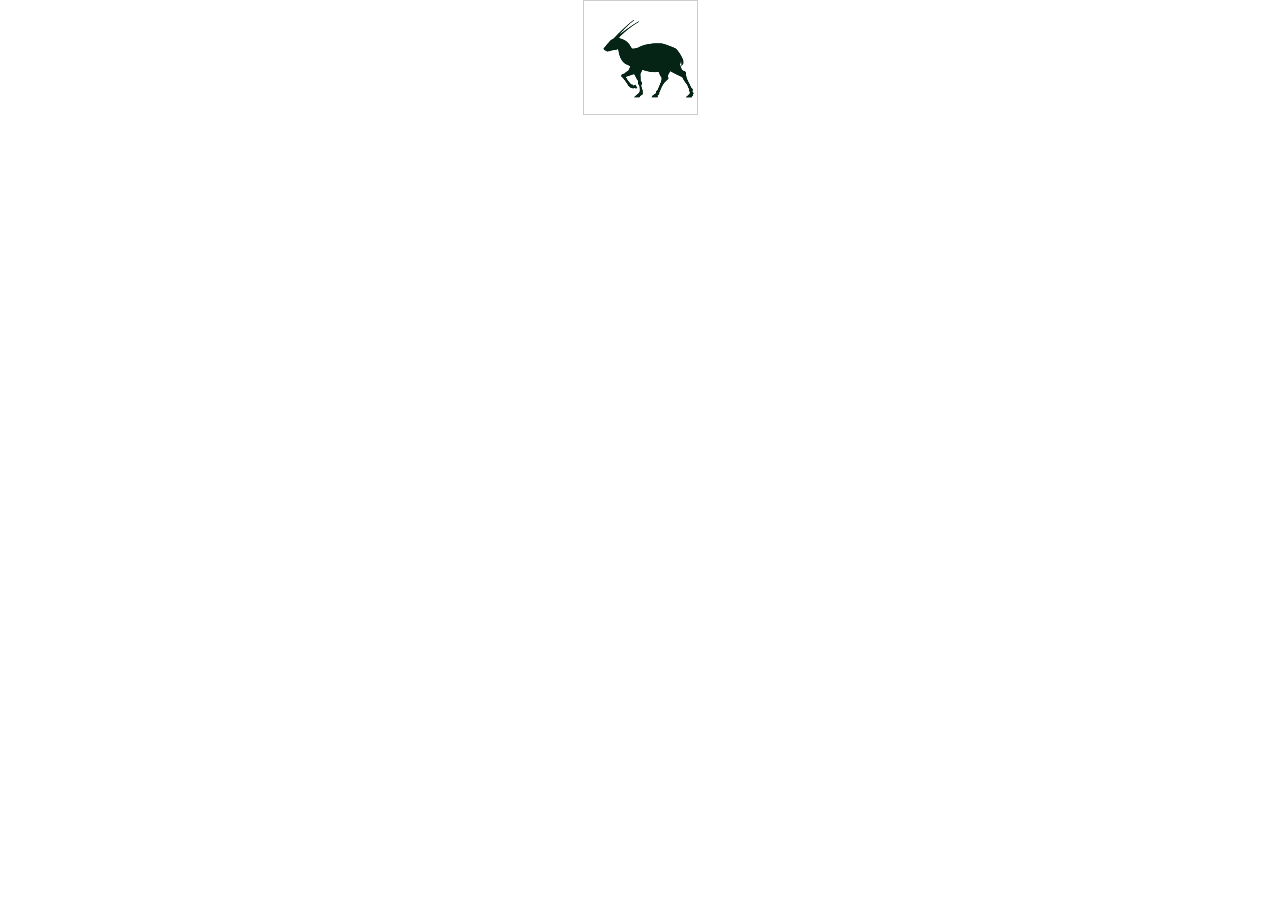
<file: banner/115x115/index.html>
<!DOCTYPE html>
<html lang="en">
<head>
  <meta charset="UTF-8">
  <meta http-equiv="X-UA-Compatible" content="IE=edge">
  <meta name="viewport" content="width=device-width, initial-scale=1.0">
  <link rel="stylesheet" href="css/main.css">
  <title>Document</title>
</head>
<body>
  <div class="container">
    <div class="images">
      <img src="images/sprite-sheet-image.png" id="img-1">
      <img src="images/sprite-sheet-image.png" id="img-2">
    </div>

  </div>
</body>
</html>
</file>
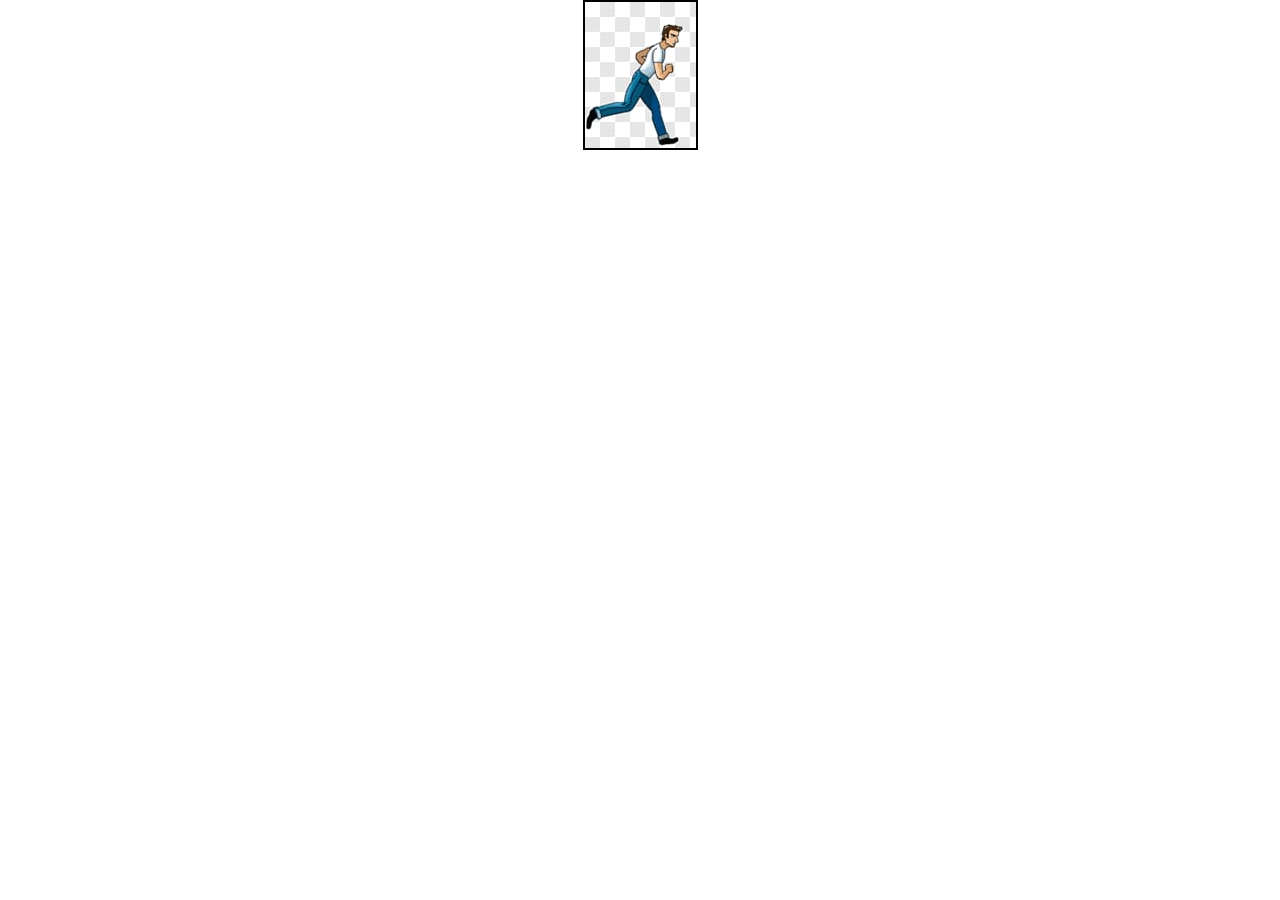
<file: banner/115x150/index.html>
<!DOCTYPE html>
<html lang="en">
<head>
    <meta charset="UTF-8">
    <meta http-equiv="X-UA-Compatible" content="IE=edge">
    <meta name="viewport" content="width=device-width, initial-scale=1.0">
    <link rel="stylesheet" href="css/style.css">
    <title>Document</title>
</head>
<body>
    <div id="bgimg">
        <div id="run">
            <img src="images/run.jpeg"  id="img1">
            <img src="images/run.jpeg"  id="img2">
            <img src="images/run.jpeg"  id="img3">
        </div>
        
    </div>
</body>
</html>
</file>
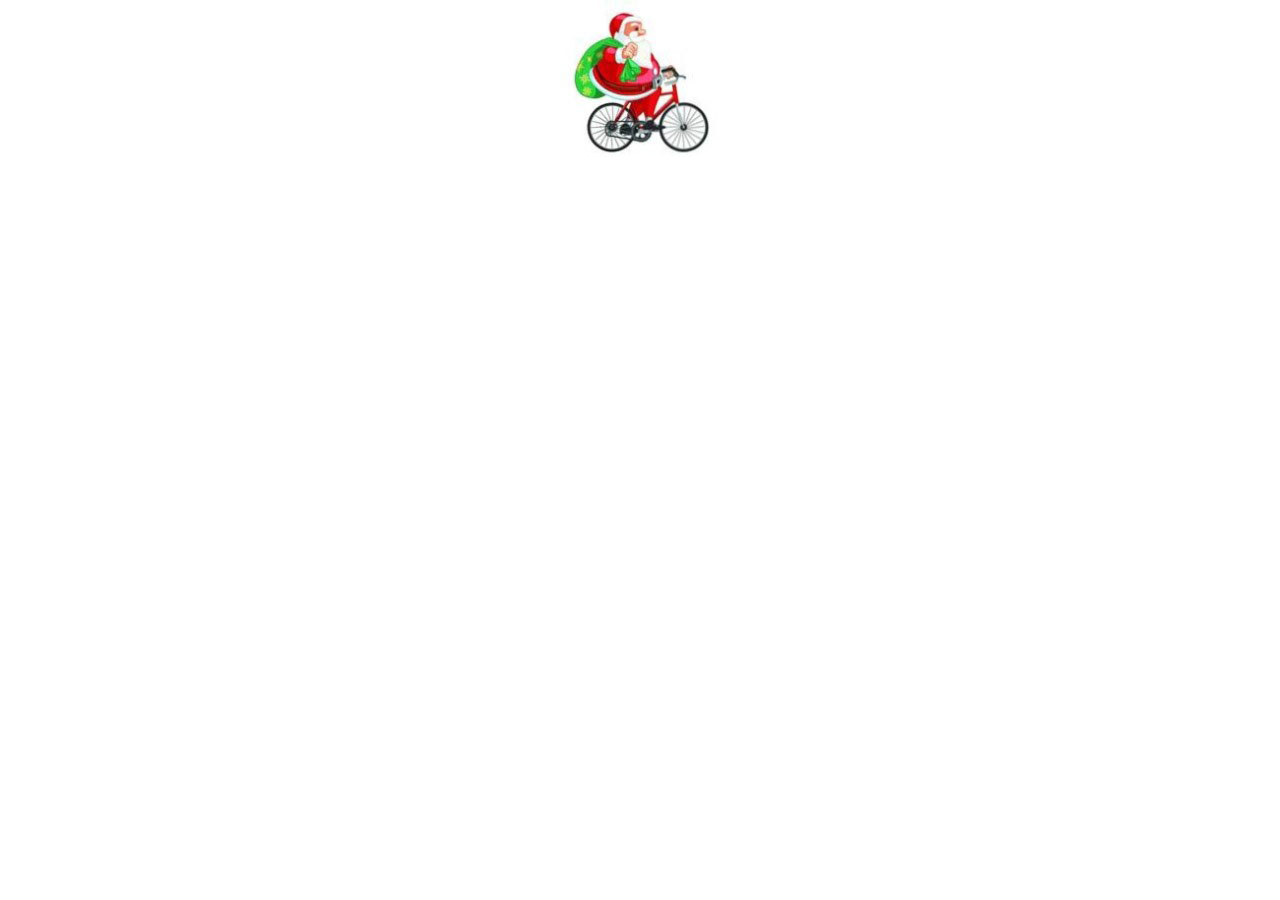
<file: banner/160x157/index.html>
<!DOCTYPE html>
<html lang="en">
<head>
  <meta charset="UTF-8">
  <meta http-equiv="X-UA-Compatible" content="IE=edge">
  <meta name="viewport" content="width=device-width, initial-scale=1.0">
  <link rel="stylesheet" href="main.css">
  <title>Document</title>
</head>
<body>
  <div class="container">
    <div class="images">
      <img src="images/cristmas.jpeg" id="img-1">
      <img src="images/cristmas.jpeg" id="img-2">
      <img src="images/cristmas.jpeg" id="img-3">
    </div>
  </div>
</body>
</html>
</file>
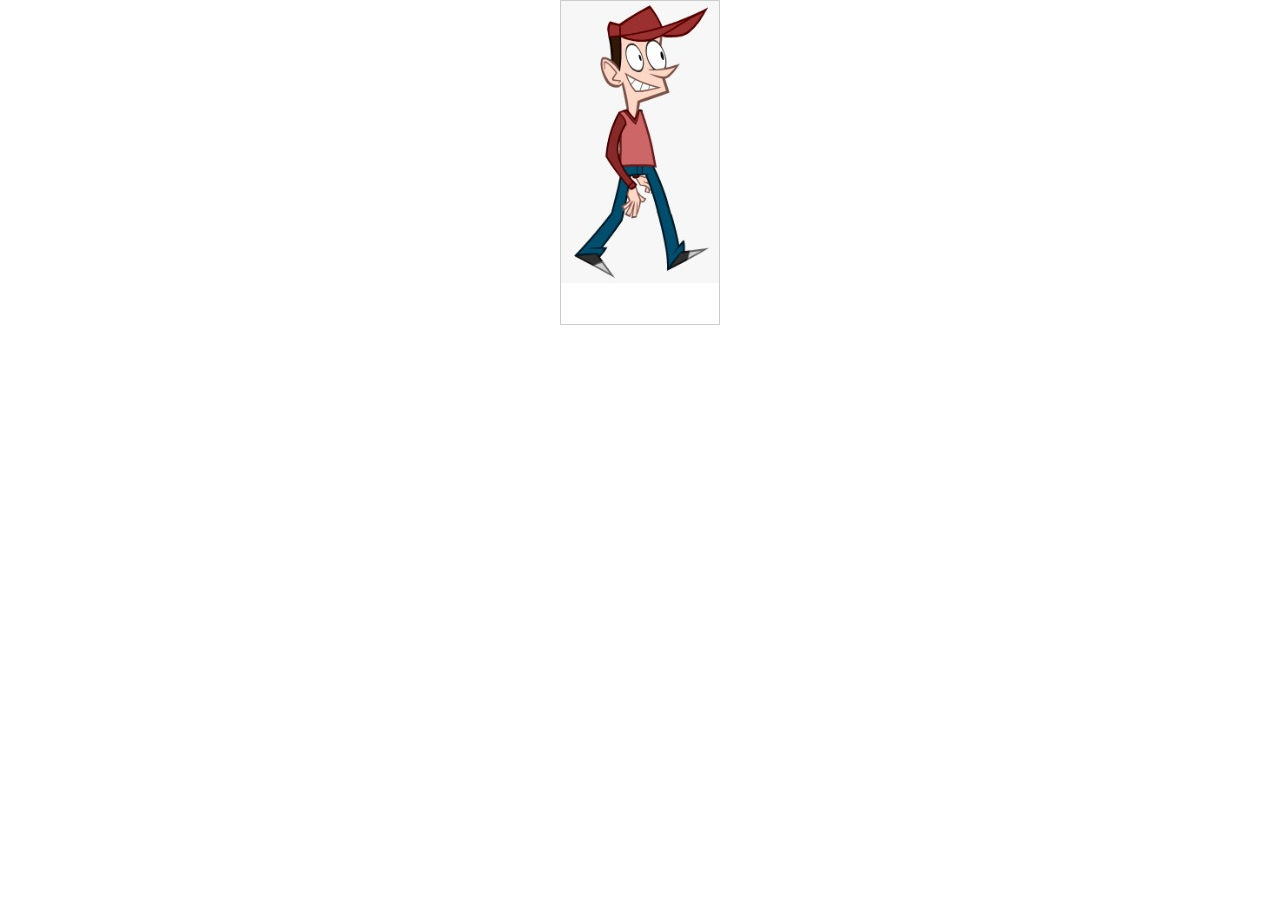
<file: banner/160x325/index.html>
<!DOCTYPE html>
<html lang="en">
<head>
  <meta charset="UTF-8">
  <meta http-equiv="X-UA-Compatible" content="IE=edge">
  <meta name="viewport" content="width=device-width, initial-scale=1.0">
  <link rel="stylesheet" href="css/main.css">
  <title>Document</title>
</head>
<body>
  <div class="sprite">
    <!-- <img src="images/walk.jpeg" id="img"> -->
  </div>
  <!-- <script src="main.js"></script> -->

</body>
</html>
</file>
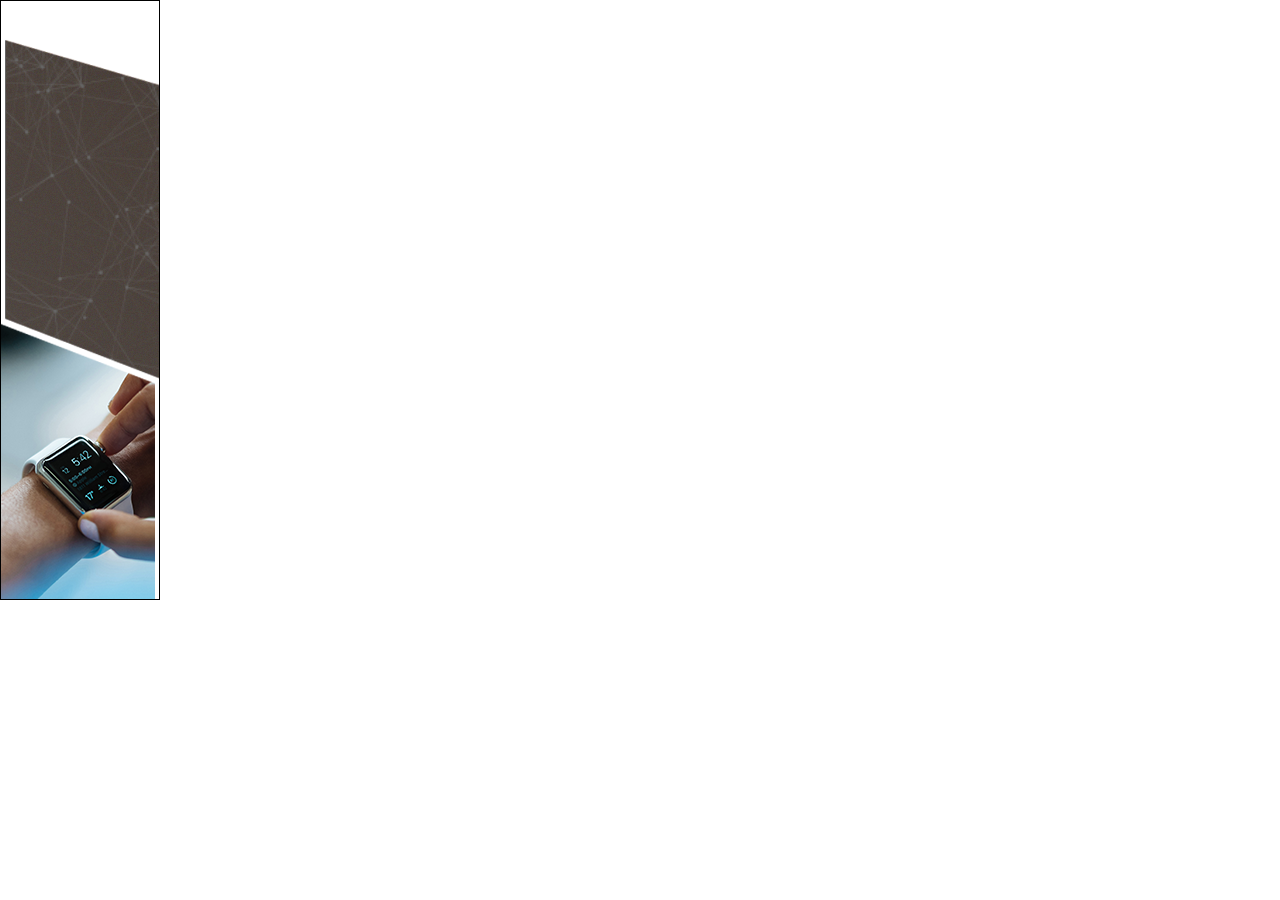
<file: banner/160x600/index.html>
<!DOCTYPE html>
<html lang="en">
  <head>
    <meta charset="UTF-8" />
    <meta http-equiv="X-UA-Compatible" content="IE=edge" />
    <meta name="size.ad" content="width=160 , height=600" />
    <meta name="viewport" content="width=device-width, initial-scale=1.0" />
    <link rel="stylesheet" href="css/main.css" />
    <title>Document</title>
  </head>
  <body>
    <div id="container">
      <img src="images/logo.png" id="logo" />
      <img src="images/textbg.png" id="text-bg"/>
      <img src="images/photo.png" id="photo"/>
       <img src="images/circle.png" id="circle"/>
      <div id="text">
        <div id="text-1">BUSINESS</div>
        <div id="text-2" >MARKETING PRO</div>
        <div id="text-3">SOLUTIONS</div>
        <div id="text-4">Corporate Business<br> Our Dream House<br> Corporate</div>
      </div>
      <div id="text-5">website24.com</div>
      <img src="images/botton.png" id="botton"/>
    </div>
    <script src="js/main.js"></script>
  </body>
</html>
</file>
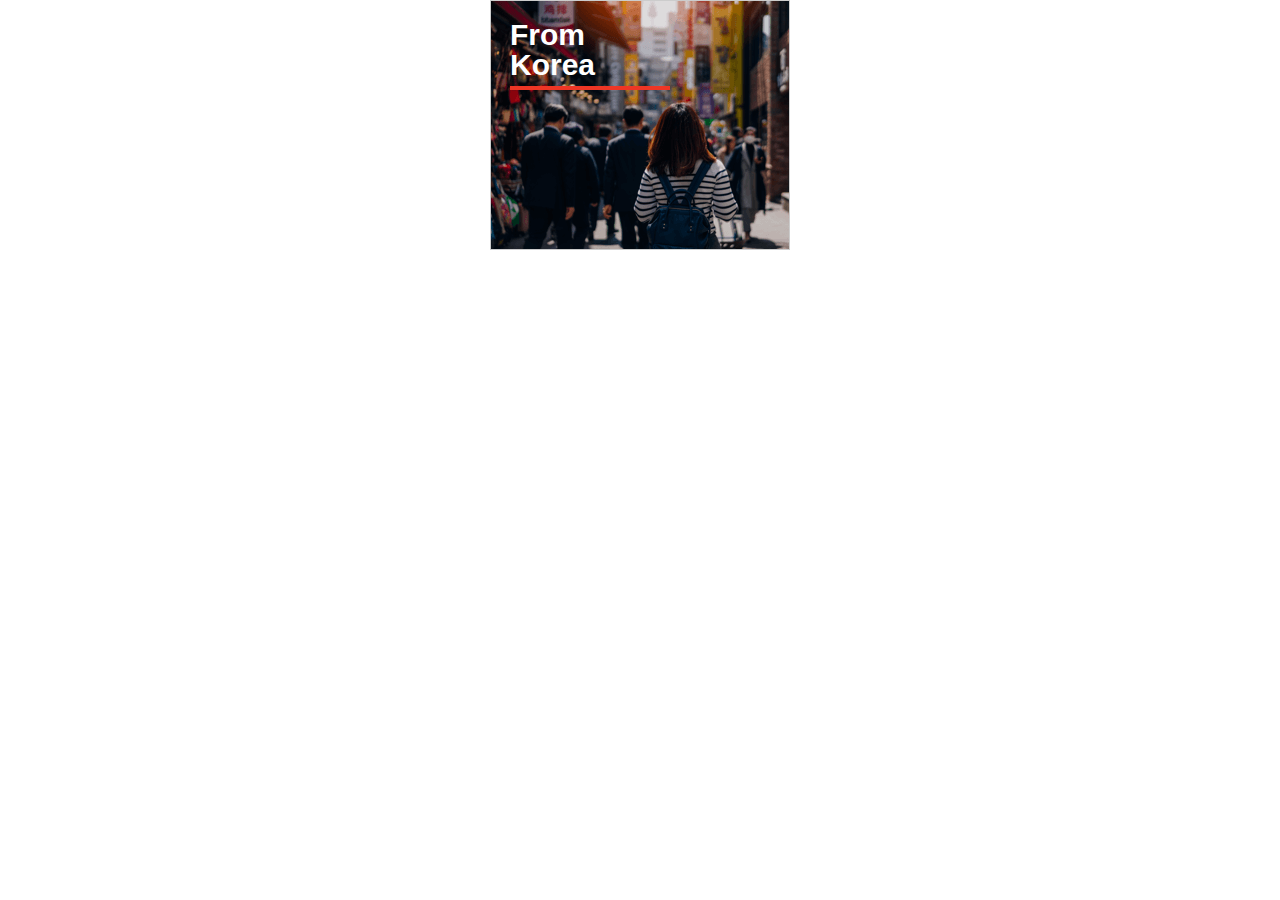
<file: banner/300x250/index.html>
<!DOCTYPE html>
<html lang="en">
<head>
  <meta name="ad.size" content="width=300, height=250"><meta>
  <meta http-equiv="X-UA-Compatible" content="IE=edge">
  <meta name="viewport" content="width=device-width, initial-scale=1.0">
  <link rel="stylesheet" href="css/main.css">
  <title>Document</title>
</head>
<body>
  <div id="container">
    <img src="images/img1.png" id="img1" class="img" alt="">
    <img src="images/img2.png" id="img2" class="img hide" alt="">
    <img src="images/img3.png" id="img3" class="img hide" alt="">
    <img src="images/img4.png" id="img4" class="img hide" alt="">
    <img src="images/img5.png" id="img5" class="img hide" alt="">
    <img src="images/img6.png" id="img6" class="img hide" alt="">
    <img src="images/img7.png" id="img7" class="img hide" alt="">
    <img src="images/img8.png" id="img8" class="img hide" alt="">
    <div id="overlay"></div>

    <div id="copyHolder">
      <div id="from" class="copy">From</div>
      <div id="to" class="copy hide">To</div>
      <div id="text">
        <div id="copy1" class="copy">Korea</div>
        <div id="copy2" class="copy">Iceland</div>
        <div id="copy3" class="copy">Fiji</div>
        <div id="copy4" class="copy">Guatemala</div>
        <div id="copy5" class="copy">Morocco</div>
        <div id="copy6" class="copy">Russia</div>
        <div id="copy7" class="copy">Egypt</div>
        <div id="copy8" class="copy">Sri Lanka</div>
      </div>
    </div>
    <div id="finalFrame" class="hide">
      <div id="finalCopy" class="copy">
        See global culture through local eyes
      </div>
      <div id="cta">View Images</div>
    </div>
    <div id="border"></div>
  </div>
  <script type="text/javascript" src="js/main.js"></script>
</body>
</html>
</file>
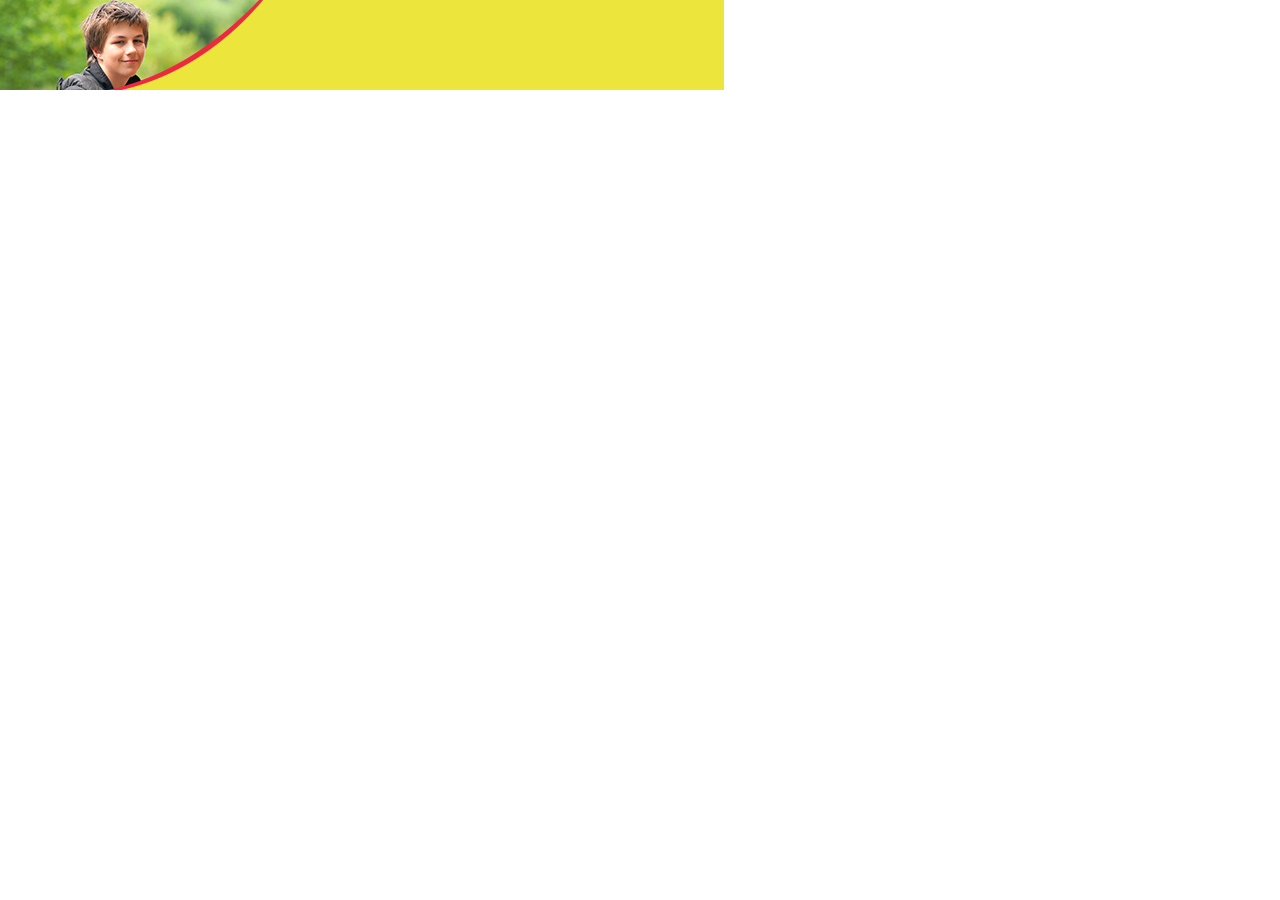
<file: banner/728 x 90/index.html>
<!DOCTYPE html>
<html lang="en">
<head>
  <meta charset="UTF-8">
  <meta http-equiv="X-UA-Compatible" content="IE=edge">
  <meta name="viewport" content="width=device-width, initial-scale=1.0">
  <link rel="stylesheet" href="css/main.css">
  <title>Document</title>
</head>
<body>
  <div class="wrapper">
    <div class="wraap-1">
      <img src="images/img.jpg" id="img">
      <img src="images/shape2.png" id="shape2">
      <img src="images/shape1.png" id="shape1">
      <img src="images/icon4.png" id="icon4">
      <img src="images/icon3.png" id="icon3">
      <img src="images/icon2.png" id="icon2">
      <img src="images/icon1.png" id="icon1">
      <img src="images/Logo.png" id="logo">
    </div>
    <div class="wrap-2">
      <h6 id="text-1">Online</h6>
      <h6 id="text-2">TUTION CLASSES</h6>
      <h6 id="text-3">Best online traning classes for all subjects.</h6>
      <button id="button-text">ENROLL NOW</button>
    </div>
    <div id="bg-shape-1"></div>
    <div id="bg-shape-2"></div>
  </div>
  <script src="js/main.js"></script>
</body>
</html>
</file>
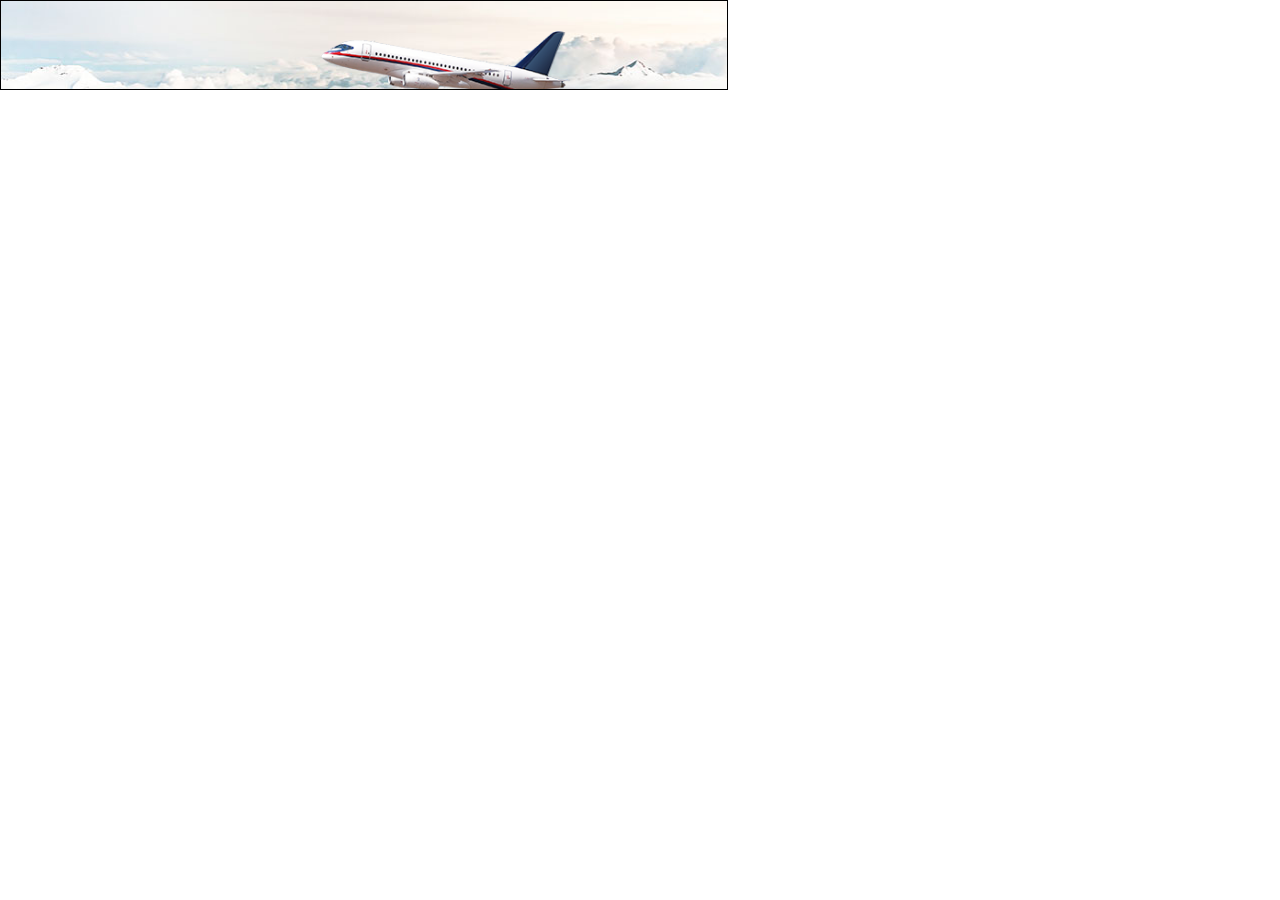
<file: banner/728x90/index.html>
<!DOCTYPE html>
<html lang="en">
  <head>
    <meta charset="UTF-8" />
    <meta name="size.ad" width="728px" height="90px" />
    <meta http-equiv="X-UA-Compatible" content="IE=edge" />
    <meta name="viewport" content="width=device-width, initial-scale=1.0" />
    <title>728x90</title>
    <link rel="stylesheet" href="css/main.css" />
    <link rel="preconnect" href="https://fonts.googleapis.com" />
    <link rel="preconnect" href="https://fonts.gstatic.com" crossorigin />
    <link
      href="https://fonts.googleapis.com/css2?family=Roboto&display=swap"
      rel="stylesheet"
    />
  </head>
  <body>
    <div id="container">
      <div id="bgHolder">
        <img src="images/bg.jpg" id="bg-1" />
        <img src="images/bg.jpg" id="bg-2" />
        <img src="images/bg.jpg" id="bg-3" />
      </div>
      <div id="circle">
        <p>20%<br />OFF</p>
      </div>
      <img src="images/Plane.png" id="plane" />
      <img src="images/Logo.png" id="logo" />
      <div id="copy-1">offering</div>
      <div id="copy-2">BEST DEALS</div>
      <div id="copy-3">on flight booking</div>
      <button id="button">BOOK NOW</button>
    </div>
    <script src="js/main.js"></script>
  </body>
</html>
</file>
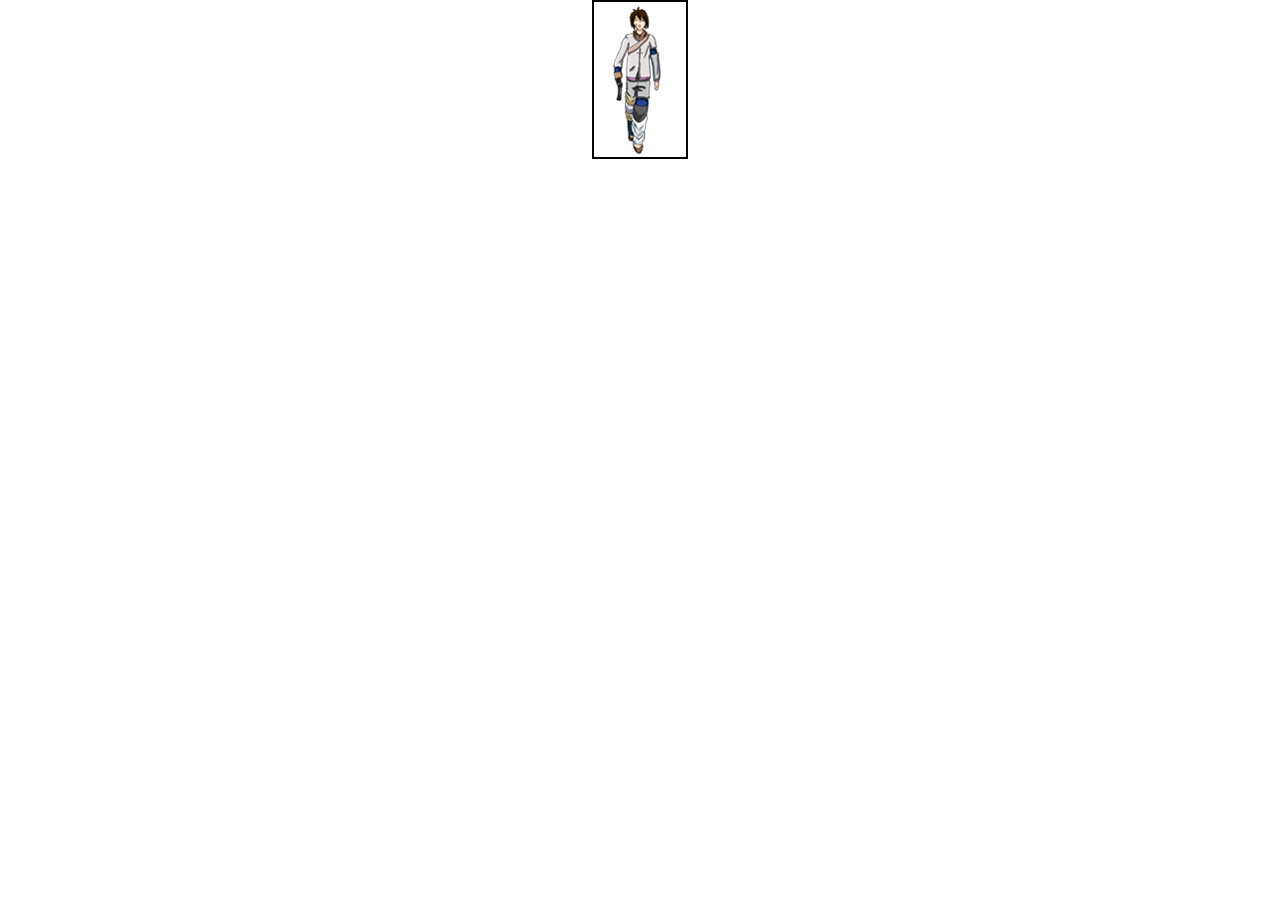
<file: banner/96x159/index.html>
<!DOCTYPE html>
<html lang="en">
<head>
    <meta charset="UTF-8">
    <meta http-equiv="X-UA-Compatible" content="IE=edge">
    <meta name="viewport" content="width=96px, width=159">
    <title>sprite-animation</title>
    <link rel="stylesheet" href="css/style.css">
</head>
<body>
    <div class="container">
        <div id="images">
            <img src="image/pGGbv.png" id="img-1">
            <img src="image/pGGbv.png" id="img-2">
            <img src="image/pGGbv.png" id="img-3">
            <img src="image/pGGbv.png" id="img-4">

        </div>
    </div>
    <script src="js/main.js"></script>
</body>
</html>
</file>
<file: banner/115x115/css/main.css>
*{
  padding: 0;
  margin: 0;
  box-sizing: border-box;
}
.container{
  position: relative;
  width: 115px;
  height: 115px;
  border: 1px solid #ccc;
  overflow: hidden;
  margin: 0 auto;
}
.images{
  position: relative;
  width: 460px;
  height: 115px;
  animation: deerrun 0.8s infinite steps(8);
  transform: translateX(0);
}
@keyframes deerrun {
  100%{
    transform: translateX(-920px);
  }
}
#img-1{
  position: absolute;
  top: 0;
  left: 0;
}
#img-2{
  position: absolute;
  top: -115px;
  left: 460px;
}
</file>
<file: banner/115x150/css/style.css>
*{
    margin: 0;
    padding: 0;
    box-sizing: border-box;
}
body{
    overflow: hidden;
}
#bgimg{
    width: 115px;
    height: 150px;
    margin: 0 auto;
    overflow: hidden;
    border: solid 2px black;
}
#run{
    position: relative; 
    width: 900px;
    height: 150px;
    transform: translateX(0px);
    animation-name: run;
    animation-duration: 2s;
    animation-timing-function: steps(8);
    animation-iteration-count: infinite;
}
  @keyframes run{ 
     100%{transform: translateX(-2700px);} 
 }   
#img1{
    position: absolute;
    top: 0px;
    left: 0px;
}
#img2{
    position: absolute;
    top: -144px;
    left: 900px;
}
#img3{
    position: absolute;
    top: -287px;
    left: 1800px;
}
</file>
<file: banner/160x157/main.css>
*{
  padding: 0;
  margin: 0;
  box-sizing: border-box;
}
.container{
  width: 160px;
  height: 157px;
  overflow: hidden;
  position: relative;
  margin: 0 auto;
}
.images{
  position: relative;
  width: 1280px;
  height: 157px;
  animation: santa 2s infinite steps(24);
}
@keyframes santa {
  100%{
    transform: translateX(-3840px);
  }
}

#img-1{
  position: absolute;
  top: 0;
  left: 0;
}
#img-2{
  position: absolute;
  top: -157px;
  left: 1280px;
}
#img-3{
  position: absolute;
  top: -314px;
  left: 2560px;
}
</file>
<file: banner/160x325/css/main.css>
*{
  padding: 0;
  margin: 0;
  box-sizing: border-box;
}
.sprite{
  width: 160px;
  height: 325px;
  margin: 0 auto;
  animation-name: play;
  animation-duration: 0.8s;
  animation-iteration-count: infinite;
  animation-timing-function: steps(8);

  overflow: hidden;
  background-image: url("../images/walk.jpeg");
  background-repeat: no-repeat;
  background-position: 0 0;
  border: 1px solid #ccc;

}
/* #img{
  width: 1472px;
  height: auto;
  transform: translateX(0);
  animation-name: play;
  animation-duration: 0.8s;
  animation-iteration-count: infinite;
  animation-timing-function: steps(8);
} */
@keyframes play {
  100%{
    background-position: -1280px 0; 
    /* transform: translateX(1472px); */
  }
  
}
</file>
<file: banner/160x600/css/main.css>
* {
  margin: 0;
  padding: 0;
  box-sizing: border-box;
}

#container {
  position: relative;
  width: 160px;
  height: 600px;
  overflow: hidden;
  left: 0px;
  border: 1px solid black;
}
#logo {
  position: absolute;
  right: 12px;
  top: 17px;
  transform: scale(0);
}
#text-bg {
  position: absolute;
  overflow: hidden;
  left: 4px;
  top: 38px;
  transform: rotatey(90deg);
  transform-origin: right;
}
#photo {
  position: absolute;
  overflow: hidden;
  left: 0px;
  bottom: -4px;
  transform: rotateY(90deg);
  transform-origin: left;
}
#circle {
  position: absolute;
  overflow: hidden;
  left: 55px;
  bottom: 200px;
  transform: rotate(-720deg);
  opacity: 0;
}
#botton {
  position: absolute;
  bottom: 50px;
  left: 35px;
  transform: scale(0);
}

#text {
  position: absolute;
  top: 0;
  left: 0;
  width: 160px;
  height: 600px;
  font-style: normal;
}
#text-1 {
  position: absolute;
  left: 25px;
  top: 100px;
  font-size: 23px;
  font-weight: 600;
  color: aliceblue;
  transform: rotateX(90deg);
}

#text-2 {
  position: absolute;
  left: 13px;
  top: 130px;
  font-size: 15px;
  color: darkorange;
  white-space: nowrap;
  transform: translateX(-30px);
  opacity: 0;
}
#text-3 {
  font-size: 18px;
  width: 322px;
  font-style: normal;
  font-weight: 600;
  color: aliceblue;
  position: absolute;
  top: 150px;
  left: 30px;
  transform: translateX(30px);
  opacity: 0;
}
#texts {
  position: absolute;
  top: 210px;
  color: aliceblue;
  font-style: normal;
  font-weight: 300;
}
#text-4 {
  position: absolute;
    font-weight: 600;
    top: 240px;
    left: 16px;
    white-space: nowrap;
    transform: translateY(-30px);
    opacity: 0;
    text-align: right;
    color: #fff;
}

#text-5{
  position: absolute;
    font-weight: 600;
    top: 555px;
    left: 40px;
    white-space: nowrap;
    transform: translateY(-30px);
    opacity: 0;
    color: #fff;
}
</file>
<file: banner/300x250/css/main.css>
*{
	margin: 0;
	padding: 0;
	box-sizing: border-box;
}
body{
	font-family: 'Open Sans', sans-serif;
	font-size: 16px;
}

#container{
	position: relative;
	width: 300px;
	height: 250px;
	background-color: #ee3625;
	overflow: hidden;
	margin: 0 auto;
}

#border{
	position: absolute;
	left: 0;
	top: 0;
	width: 100%;
	height: 100%;
	border: solid 1px #ccc;
	z-index: 99;
}
.img{
	position: absolute;
	left: 0;
	top: 0;
	width: 300px;
	height: auto;
}
.hide{
	opacity: 0;
}
.copy{
	position: absolute;
	font-size: 30px;
	color: #fff;
	line-height: 30px;
	font-family: 'Open Sans', sans-serif;
	font-weight: 600;
	white-space: nowrap;
}

#copyHolder{
	position: absolute;
	left: 20px;
    top: 20px;
    width: 160px;
    height: 70px;
    border-bottom: solid 4px #ee3625;
}
#texts{
	position: absolute;
    top: 32px;
}

#finalFrame{
	position: absolute;
    left: 0;
    top: 0;
    width: 100%;
    height: 100%;
    background-color: #ee3625;
}
#finalCopy{
	left: 20px;
	top: 20px;
	white-space: initial;
}
#cta{
	position: absolute;
	left: 20px;
	top: 100px;
	width: auto;
	height: 40px;
	padding: 0 15px;
	color: #fff;
	font-family: 'Open Sans', sans-serif;
	font-size: 16px;
	font-weight: 500;
	border:solid 2px #fff;
	text-align: center;
	line-height: 40px;
}
#overlay{
	position: absolute;
    left: 0;
    top: 0;
    width: 100%;
    height: 100%;
    background-color: rgb(0 0 0 / 13%);
}

#copy1, #copy2, #copy3, #copy4,
#copy5, #copy6, #copy7, #copy8{
	transform: translateY(-20px) scale(0);
}
#copy1{
  position: relative;
  top: 30px;
}
</file>
<file: banner/728 x 90/css/main.css>
body{
  overflow-y: hidden;
}
.wrapper {
  position: relative;
    top: -8px;
    left: -12px;
    display: flex;
    width: 728px;
    height: 90px;
    overflow: hidden;
}
#shape2 {
  position: absolute;
  right: 0px;
}
#shape1 {
  position: absolute;
  right: 0px;
}
#icon4 {
  position: absolute;
  left: 238px;
  width: 31px;
  top: 2px;
  transform: rotateX(90deg);
}
#icon3 {
  position: absolute;
  left: 206px;
  width: 31px;
  top: 22px;
  transform: rotateX(90deg);
}
#icon2 {
  position: absolute;
  left: 177px;
  width: 31px;
  top: 43px;
  transform: rotateX(90deg);
}
#icon1 {
  position: absolute;
  left: 141px;
  width: 31px;
  top: 59px;
  transform: rotateX(90deg);
}
#logo {
  position: absolute;
  top: -30px;
  left: 281px;
  transform: translateY(0px);
  transition: all 1s ease;
  opacity: 0;
}
#text-1 {
  position: absolute;
  right: -159px;
  bottom: 7px;
  font-size: 21px;
  transform: translateX(0px);
  transition: all 1s ease;
  transform-origin: right;
  opacity: 0;
}
#text-2 {
  position: absolute;
  right: -159px;
  top: -33px;
  font-size: 27px;
  color: #ed293f;
  transform: translateX(0px);
  transition: all 1s ease;
  transform-origin: right;
  opacity: 0;
}
#text-3 {
  position: absolute;
  font-size: 13px;
  top: 32px;
  right: -159px;
  transform: translateX(0px);
  transition: all 1s ease;
  transform-origin: right;
  opacity: 0;
}
#button-text {
  position: absolute;
  right: 20px;
  top: 33px;
  padding: 3px 7px;
  color: #ece63c;
  background-color: #ed293f;
  border-radius: 30px;
  border: 1px solid #ed293f;
  transform: scale(1);
  opacity: 0;
}
#bg-shape-1 {
  background-color: red;
  position: absolute;
  top: 0px;
  left: 0;
  width: 215px;
  padding: 75px;
  overflow: hidden;
  transform: translateX(0px);
  transition: all 1s ease;
  transform-origin: left;
}
#bg-shape-2 {
  background-color: red;
  position: absolute;
  top: 0px;
  right: 0;
  width: 215px;
  padding: 75px;
  overflow: hidden;
  transform: translateX(0px);
  transition: all 1s ease;
  transform-origin: right;
}
</file>
<file: banner/728x90/css/main.css>
* {
  margin: 0;
  padding: 0;
  box-sizing: border-box;
}
#container {
  position: relative;
  top: 0px;
  left: 0px;
  width: 728px;
  height: 90px;
  overflow: hidden;
  border: 1px solid;
  font-family: "Roboto";
}
#bgHolder {
  position: absolute;
  left: 0;
  top: 0;
  width: 100%;
  height: 100%;
}
#bg-1,#bg-2,#bg-3{
  position: absolute;
  left: 0;
  top: 0;
  width: 100%;
  height: auto;
}
#bg-1{
  animation-name: slide1;
  animation-duration: 2s;
  animation-delay: 0s;
  animation-timing-function: linear;
  transform: translateX(00%);
}
@keyframes slide1{
0%{
  transform: translateX(0%);
}
100%{
  transform: translateX(100%);
}
}
#bg-2{
  animation-name: slide2;
  animation-duration: 4s;
  animation-delay: 0s;
  animation-timing-function: linear;
  animation-iteration-count: infinite;
  transform: translateX(-100%) rotateY(-180deg);
}
@keyframes slide2{
0%{
  transform: translateX(-100%) rotateY(-180deg);
}
100%{
  transform: translateX(100%) rotateY(-180deg);
}
}
#bg-3{
  animation-name: slide3;
  animation-duration: 4s;
  animation-delay: 2s;
  animation-timing-function: linear;
  animation-iteration-count: infinite;
  transform: translateX(-100%);
}
@keyframes slide3{
0%{
  transform: translateX(-100%);
}
100%{
  transform: translateX(100%);
}
}
#copy-1 {
  position: absolute;
  top: 0px;
  font-size: 20px;
  left: 38px;
  transform: translateX(-20px);
  transition: all 2s ease;
  opacity: 0;
}
#copy-2 {
  position: absolute;
  top: 18px;
  font-size: 40px;
  left: 30px;
  color: #ee0b33;
  font-weight: 600;
  transform: translateX(90deg);
  transition: all 2s ease;
  opacity: 0;
}
#copy-3 {
  position: absolute;
  top: 60px;
  font-size: 18px;
  left: 106px;
  transform: translateX(50px);
  transition: all 2s ease;
  opacity: 0;
}
#circle {
  position: absolute;
  top: 4px;
  border: 6px solid #cae2e5;
  width: 90px;
  left: 433px;
  background-color: #5ecbd9;
  height: 90px;
  border-radius: 60px;
  transform: scale(0);
  transition: all 2s ease;
}
#circle p {
  position: absolute;
  top: 1px;
  left: 21px;
  font-size: 17px;
  color: white;
}
#plane {
  position: absolute;
  top: 30px;
  left: 320px;
  width: 250px;
  height: auto;
  transform: translate(230px,70px) scale(.3);
 
}
#plane.fly{
  animation-name: fly;
  animation-duration: 1s;
  animation-delay: 0.3s;
  animation-timing-function: ease;
  animation-iteration-count: infinite;
  transform: translateY(-4px) scale(1);
  transition: all 0.3s ease;
}
@keyframes fly{
  0%{
    transform: translateY(-4px);
  }
  50%{
    transform: translateY(4px);
  }
  100%{
    transform: translateY(-4px);
  }
}
#logo {
  position: absolute;
  top: 10px;
  right: 53px;
  transform: translatey(-100px);
  transition: all 2s ease;
}
#button {
  position: absolute;
  bottom: 10px;
  color: white;
  right: 36px;
  border: none;
  border-radius: 50px;
  padding: 5px 10px;
  background-color: #ee0b33;
  transform: translatey(100px);
  transition: all 2s ease;
}
</file>
<file: banner/96x159/css/style.css>
*{
    padding: 0;
    margin: 0;
    box-sizing: border-box;
}
body{
    overflow: hidden;
}
.container{
    position: relative;
    width: 96px;
    height: 159px;
    border: solid 2px black;
    overflow: hidden;
    margin: 0 auto;
    
}
#images{
    position: relative;
    transform: translateX(0px);
    width: 1142px;
    height: 159px;
    animation-name: man-walk;
    animation-timing-function: steps(48);
    animation-duration: 8s;
    animation-iteration-count: infinite;

}
@keyframes man-walk{
    100%{transform: translateX(-4568px);}
}
#img-1{
    position: absolute;
    top: 0;
    left: 0;
}
#img-2{
    position: absolute;
    top: -160px;
    left: 1142px;
}
#img-3{
    position: absolute;
    top: -320px;
    left: 2284px;
}
#img-4{
    position: absolute;
    top: -480px;
    left: 3426px;
}
</file>
